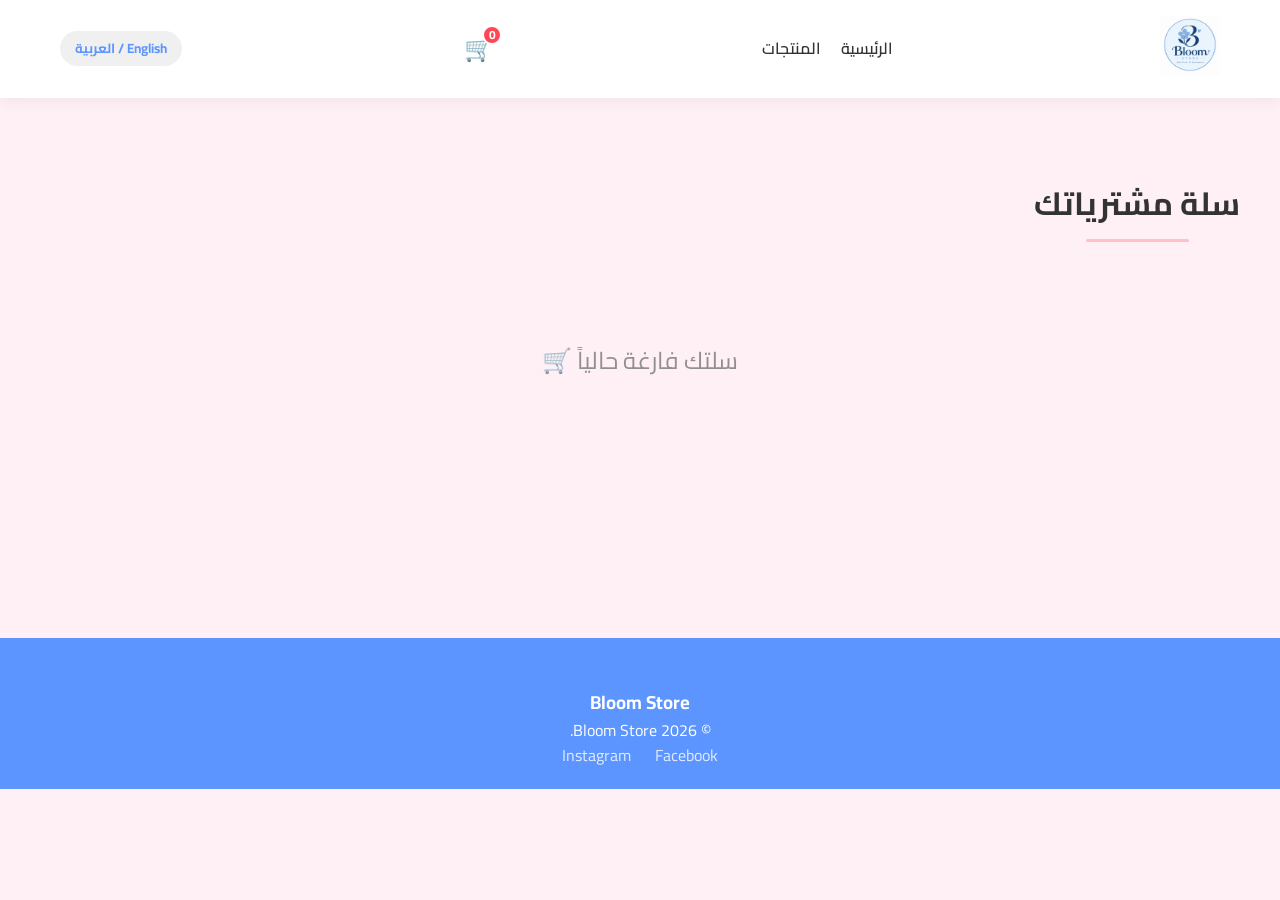
<file: cart.html>
<!DOCTYPE html>
<html lang="ar" dir="rtl">
<head>
    <meta charset="UTF-8">
    <meta name="viewport" content="width=device-width, initial-scale=1.0">
    <title>Bloom Store | السلة</title>
    <!-- إضافة الخطوط -->
    <link rel="preconnect" href="https://fonts.googleapis.com">
    <link rel="preconnect" href="https://fonts.gstatic.com" crossorigin>
    <link href="https://fonts.googleapis.com/css2?family=Cairo:wght@300;400;600;700&display=swap" rel="stylesheet">
    
    <link rel="stylesheet" href="style.css">
    <script src="script.js"></script>
</head>
<body>

    <!-- Header -->
    <header>
        <div class="container nav-container">
            <button class="menu-toggle" onclick="toggleMenu()">☰</button>
            
            <div class="logo">
                <a href="index.html">
                    <img src="logo.png" alt="Bloom Store">
                </a>
            </div>
            
            <nav class="nav-links" id="navLinks">
                <a href="index.html">
                    <span data-lang-ar>الرئيسية</span>
                    <span data-lang-en>Home</span>
                </a>
                <a href="index.html#products">
                    <span data-lang-ar>المنتجات</span>
                    <span data-lang-en>Products</span>
                </a>
            </nav>
            
            <a href="cart.html" class="cart-icon">
                🛒
                <span class="cart-badge" id="cart-count">0</span>
            </a>

            <!-- زر تغيير اللغة (مهم جداً) -->
            <button class="lang-switch" onclick="toggleLanguage()">
                English / العربية
            </button>
        </div>
    </header>

    <!-- Cart Section -->
    <section class="cart-section container">
        <h2 class="section-title">
            <span data-lang-ar>سلة مشترياتك</span>
            <span data-lang-en>Your Cart</span>
        </h2>
        
        <div id="cart-items-container">
            <!-- المنتجات ستظهر هنا بواسطة JavaScript -->
        </div>

        <div class="cart-summary">
            <h3>
                <span data-lang-ar>المجموع الكلي:</span>
                <span data-lang-en>Total:</span>
                <span id="cart-total">0 DA</span>
            </h3>
            <!-- رابط الواتساب: اتركه # لأن الـ JS سيقوم بوضع الرابط الصحيح والرسالة تلقائياً -->
            <a href="#" class="btn checkout-btn">
                <span data-lang-ar>إتمام الطلب عبر واتساب</span>
                <span data-lang-en>Checkout via WhatsApp</span>
            </a>
        </div>
    </section>

    <!-- Footer -->
    <footer id="contact">
        <div class="container">
            <div class="footer-content">
                <h3>Bloom Store</h3>
                <p>&copy; 2026 Bloom Store.</p>
            </div>
            <div class="footer-links">
                 <a href="https://www.instagram.com/bloom_store_16/" target="_blank">Instagram</a>
                <a href="https://www.facebook.com/share/1E1LSRcoNs/" target="_blank">Facebook</a>
            </div>
        </div>
    </footer>

</body>
</html>
</file>
<file: style.css>
/* --- المتغيرات العامة للألوان --- */
:root {
    --primary-blue: #5C95FF;
    --primary-dark: #3A75D9;
    --soft-pink: #FFF0F5;
    --accent-pink: #FFC0CB;
    --text-dark: #333333;
    --text-light: #777777;
    --white: #ffffff;
    --shadow: 0 4px 15px rgba(0,0,0,0.05);
    --transition: all 0.3s ease;
}

/* --- الإعدادات الأساسية --- */
* {
    margin: 0;
    padding: 0;
    box-sizing: border-box;
}

body {
    font-family: 'Cairo', sans-serif;
    background-color: var(--soft-pink);
    color: var(--text-dark);
    line-height: 1.6;
    overflow-x: hidden;
}

a { text-decoration: none; color: inherit; }
ul { list-style: none; }

.container {
    max-width: 1200px;
    margin: 0 auto;
    padding: 0 20px;
}

.btn {
    display: inline-block;
    padding: 10px 30px;
    background-color: var(--primary-blue);
    color: var(--white);
    border-radius: 50px;
    font-weight: 600;
    transition: var(--transition);
    cursor: pointer;
    border: none;
    box-shadow: 0 4px 10px rgba(44, 60, 180, 0.3);
}

.btn:hover {
    background-color: var(--primary-dark);
    transform: translateY(-2px);
}

/* --- الهيدر (القائمة العلوية) --- */
header {
    background-color: var(--white);
    box-shadow: var(--shadow);
    position: sticky;
    top: 0;
    z-index: 1000;
    padding: 15px 0;
}

.nav-container {
    display: flex;
    justify-content: space-between;
    align-items: center;
}

.logo img {
    height: 60px; /* تم الإصلاح */
    width: auto;
}

.nav-links {
    display: flex;
    gap: 20px;
}

.nav-links a {
    font-weight: 600;
    color: var(--text-dark);
    transition: var(--transition);
}

.nav-links a:hover {
    color: var(--primary-blue);
}

/* --- أيقونة العربة --- */
.cart-icon {
    font-size: 1.5rem;
    cursor: pointer;
    position: relative;
    margin-left: 15px;
    transition: transform 0.2s;
}

.cart-icon:hover {
    transform: scale(1.1);
}

.cart-badge {
    position: absolute;
    top: -5px;
    right: -8px;
    background-color: #ff4757;
    color: white;
    font-size: 0.75rem;
    font-weight: bold;
    border-radius: 50%;
    width: 20px;
    height: 20px;
    display: flex;
    align-items: center;
    justify-content: center;
    border: 2px solid var(--white);
}


html[dir="ltr"] .cart-icon {
    margin-left: 0;
    margin-right: 15px;
}

/* --- أزرار التحكم (لغة + قائمة) --- */
.lang-switch {
    background: #f0f0f0;
    border: none;
    padding: 5px 15px;
    border-radius: 20px;
    cursor: pointer;
    font-family: inherit;
    font-weight: bold;
    color: var(--primary-blue);
}

.menu-toggle {
    display: none;
    font-size: 1.5rem;
    background: none;
    border: none;
    cursor: pointer;
    color: var(--text-dark);
}


.nav-links.active {
    display: flex !important;
    flex-direction: column;
    position: absolute;
    top: 70px;
    left: 0;
    width: 100%;
    background-color: var(--white);
    padding: 20px;
    box-shadow: var(--shadow);
    z-index: 999;
    text-align: center;
}

/* --- قسم البداية (Hero Section) --- */
.hero {
    padding: 80px 0;
    display: flex;
    align-items: center;
    justify-content: space-between;
    min-height: 80vh;
}

.hero-text {
    flex: 1;
    padding-left: 20px;
}


html[dir="ltr"] .hero-text { padding-left: 0; padding-right: 20px; }
html[dir="rtl"] .hero-text { padding-right: 0; padding-left: 20px; }

.hero h1 {
    font-size: 3rem;
    margin-bottom: 20px;
    color: var(--primary-blue);
    line-height: 1.2;
}

.hero p {
    font-size: 1.2rem;
    color: var(--text-light);
    margin-bottom: 30px;
    max-width: 500px;
}

.hero-image img {
    max-width: 100%;
    border-radius: 20px;
    box-shadow: var(--shadow);
    transform: rotate(2deg);
}

/* --- قسم المميزات --- */
.features { padding: 60px 0; text-align: center; }

.section-title {
    font-size: 2rem;
    color: var(--text-dark);
    margin-bottom: 40px;
    position: relative;
    display: inline-block;
}

.section-title::after {
    content: '';
    display: block;
    width: 50%;
    height: 3px;
    background-color: var(--accent-pink);
    margin: 10px auto 0;
    border-radius: 2px;
}

.features-grid {
    display: grid;
    grid-template-columns: repeat(auto-fit, minmax(250px, 1fr));
    gap: 30px;
}

.feature-card {
    background: var(--white);
    padding: 30px;
    border-radius: 15px;
    box-shadow: var(--shadow);
    transition: var(--transition);
}

.feature-card:hover { transform: translateY(-5px); }
.feature-icon { font-size: 2.5rem; margin-bottom: 15px; }

/* --- قسم المنتجات --- */
.products { padding: 80px 0; background-color: var(--white); }

.products-grid {
    display: grid;
    grid-template-columns: repeat(auto-fill, minmax(250px, 1fr));
    gap: 30px;
}

.product-card {
    background: var(--white);
    border: 1px solid #eee;
    border-radius: 15px;
    overflow: hidden;
    transition: var(--transition);
    position: relative;
}

.product-card:hover { box-shadow: 0 10px 25px rgba(0,0,0,0.1); }

.product-img {
    width: 100%;
    height: 250px;
    object-fit: cover;
    background-color: #f9f9f9;
}

.product-info {
    padding: 20px;
    padding-bottom: 70px;
}

.product-title { font-size: 1.1rem; margin-bottom: 10px; font-weight: 700; }
.product-price { color: var(--primary-blue); font-weight: bold; font-size: 1.2rem; }

.add-btn {
    position: absolute;
    bottom: 20px;
}

html[dir="rtl"] .add-btn { left: 20px; }
html[dir="ltr"] .add-btn { right: 20px; }

/* --- الفوتر --- */
footer {
    background-color: var(--primary-blue);
    color: var(--white);
    padding: 50px 0 20px;
    text-align: center;
}

.footer-links a {
    margin: 0 10px;
    opacity: 0.8;
}

.footer-links a:hover { opacity: 1; text-decoration: underline; }

/* --- التحكم في ظهور اللغة --- */
[data-lang-en] { display: none; }

body.english-mode [data-lang-ar] { display: none; }
body.english-mode [data-lang-en] { display: block; }
body.english-mode span[data-lang-en] { display: inline; }
body.english-mode a[data-lang-en] { display: inline; }
body.english-mode button[data-lang-en] { display: inline-block; }

/* --- تنسيق صفحة السلة (تصميم معاصر) --- */
.cart-section {
    padding: 80px 0 120px;
    min-height: 60vh;
}

.cart-list {
    list-style: none;
    padding: 0;
    display: flex;
    flex-direction: column;
    gap: 20px;
}

.cart-item {
    display: flex;
    align-items: center;
    background: var(--white);
    padding: 20px;
    border-radius: 20px;
    box-shadow: 0 5px 20px rgba(0,0,0,0.03);
    justify-content: space-between;
    transition: transform 0.3s ease, box-shadow 0.3s ease;
    border: 1px solid rgba(0,0,0,0.02);
}

.cart-item:hover {
    transform: translateY(-3px);
    box-shadow: 0 8px 25px rgba(0,0,0,0.08);
}

.cart-item img {
    width: 90px;
    height: 90px;
    object-fit: cover;
    border-radius: 15px;
    box-shadow: 0 2px 8px rgba(0,0,0,0.1);
}

.cart-item-details {
    flex: 1;
    margin: 0 25px;
}

.cart-item-details h4 {
    font-size: 1.1rem;
    margin-bottom: 8px;
    color: var(--text-dark);
}

.cart-price {
    color: var(--primary-blue);
    font-weight: 700;
    font-size: 1.1rem;
}

/* --- أزرار التحكم في الكمية (+ / -) --- */
.qty-controls {
    display: flex;
    align-items: center;
    gap: 10px;
}

.qty-num {
    font-weight: 800;
    font-size: 1.1rem;
    min-width: 20px; /* لكي لا يتقلص العرض عندما يكون الرقم 1 */
    text-align: center;
}

.qty-btn {
    width: 32px;
    height: 32px;
    border-radius: 50%;
    border: 2px solid var(--primary-blue);
    background: transparent;
    color: var(--primary-blue);
    font-size: 1.2rem;
    font-weight: bold;
    cursor: pointer;
    display: flex;
    align-items: center;
    justify-content: center;
    transition: 0.2s;
}

.qty-btn:hover {
    background: var(--primary-blue);
    color: white;
}

/* لون زر النقصان (أحمر) */
.qty-btn.minus {
    border-color: #ff4757;
    color: #ff4757;
}

.qty-btn.minus:hover {
    background: #ff4757;
    color: white;
}
.remove-btn {
    background: transparent;
    color: #ff4757;
    border: 2px solid #ff4757;
    width: 35px;
    height: 35px;
    border-radius: 50%;
    cursor: pointer;
    display: flex;
    align-items: center;
    justify-content: center;
    transition: 0.3s;
    font-size: 1rem;
}

.remove-btn:hover { 
    background: #ff4757; 
    color: white;
    transform: rotate(90deg);
}

.cart-summary {
    background: var(--white);
    padding: 30px;
    border-radius: 20px;
    box-shadow: 0 10px 30px rgba(177, 27, 219, 0.1);
    text-align: right;
    margin-top: 40px;
    border: 2px dashed var(--accent-pink);
}

html[dir="ltr"] .cart-summary { text-align: left; }

.cart-summary h3 {
    font-size: 1.2rem;
    margin-bottom: 20px;
    color: var(--text-light);
    text-transform: uppercase;
    letter-spacing: 1px;
}

#cart-total {
    color: var(--primary-blue);
    font-weight: 800;
    font-size: 2.5rem;
    display: block;
    margin-top: 10px;
}

.checkout-btn {
    display: flex;
    align-items: center;
    justify-content: center;
    gap: 10px;
    width: 100%;
    text-align: center;
    background-color: #25D366;
    color: white;
    padding: 18px;
    border-radius: 50px;
    text-decoration: none;
    font-size: 1.2rem;
    font-weight: 700;
    margin-top: 25px;
    box-shadow: 0 5px 15px rgba(37, 211, 102, 0.3);
    transition: all 0.3s ease;
}

.checkout-btn:hover { 
    background-color: #128C7E; 
    transform: translateY(-2px);
    box-shadow: 0 8px 20px rgba(37, 211, 102, 0.4);
}

.empty-msg {
    text-align: center;
    font-size: 1.5rem;
    color: var(--text-light);
    margin-top: 60px;
    opacity: 0.8;
}

/* --- الإشعار المنبثق (Toast) - لون وردي كيوت --- */
.toast {
    visibility: hidden;
    min-width: 250px;
    background-color: var(--accent-pink);
    color: var(--text-dark);
    text-align: center;
    border-radius: 50px;
    padding: 16px 24px;
    position: fixed;
    z-index: 9999;
    left: 50%;
    transform: translateX(-50%);
    bottom: 30px;
    font-weight: 600;
    font-size: 1rem;
    box-shadow: 0 5px 15px rgba(255, 192, 203, 0.5);
    opacity: 0;
    transition: opacity 0.5s, bottom 0.5s, visibility 0.5s;
}

.toast.show {
    visibility: visible;
    opacity: 1;
    bottom: 50px;
}

/* --- شارة الكمية (الرقم الصغير بجانب الاسم) --- */
.qty-badge {
    background: var(--accent-pink);
    color: var(--text-dark);
    padding: 2px 10px;
    border-radius: 12px;
    font-size: 0.9rem;
    margin-left: 6px;
    font-weight: bold;
    display: inline-block;
}

html[dir="ltr"] .qty-badge {
    margin-left: 0;
    margin-right: 6px;
}

/* --- التجاوب مع الموبايل --- */
@media (max-width: 768px) {
    .menu-toggle { display: block; } 
    .nav-links { display: none; } 
    .hero {
        flex-direction: column-reverse;
        text-align: center;
        padding: 40px 0;
    }
    .hero-text { padding: 0; margin-top: 30px; }
    .hero h1 { font-size: 2.2rem; }

    .cart-summary {
        position: fixed;
        bottom: 0;
        left: 0;
        width: 100%;
        z-index: 100;
        border-radius: 20px 20px 0 0;
        box-shadow: 0 -5px 25px rgba(0,0,0,0.15);
        padding: 20px;
        margin-top: 0;
    }

    .cart-section {
        padding-bottom: 180px; /* تم الإصلاح */
    }
    
    .checkout-btn {
        font-size: 1.1rem;
        padding: 15px;
    }
}
</file>
